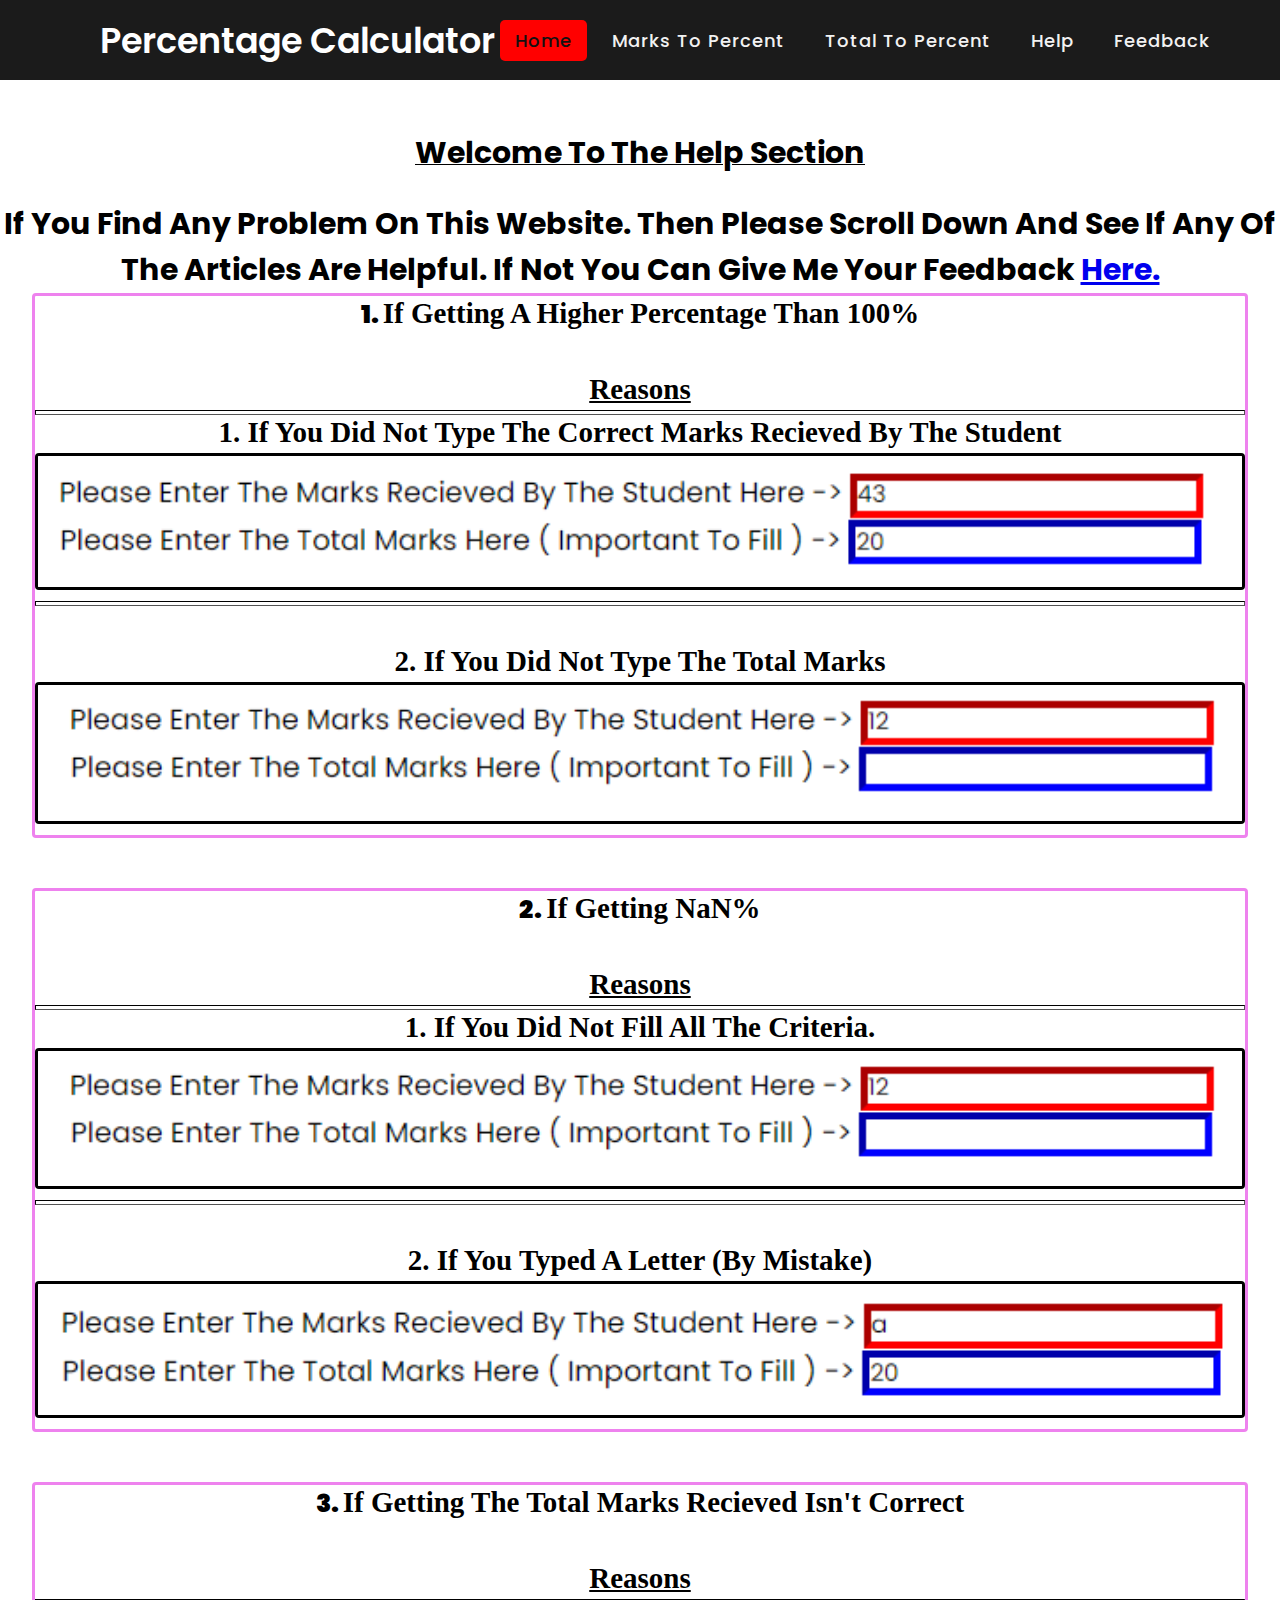
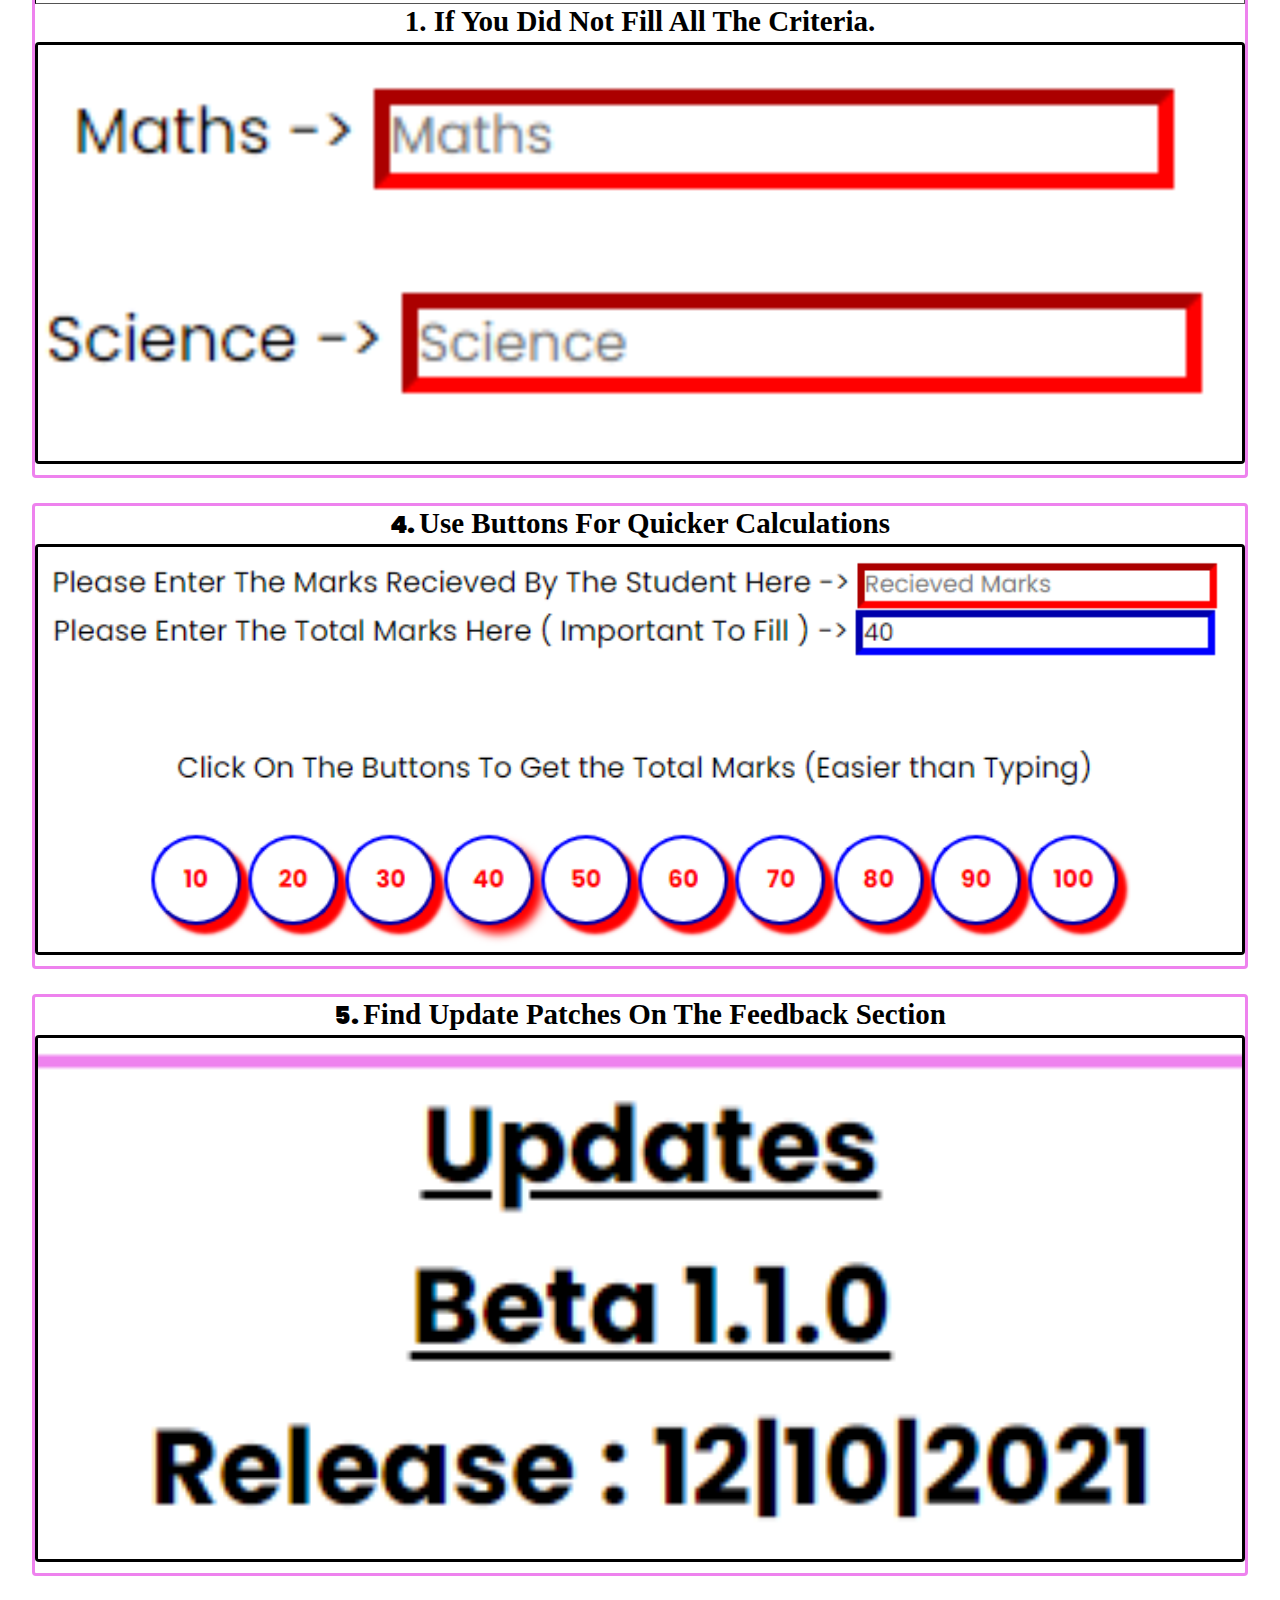
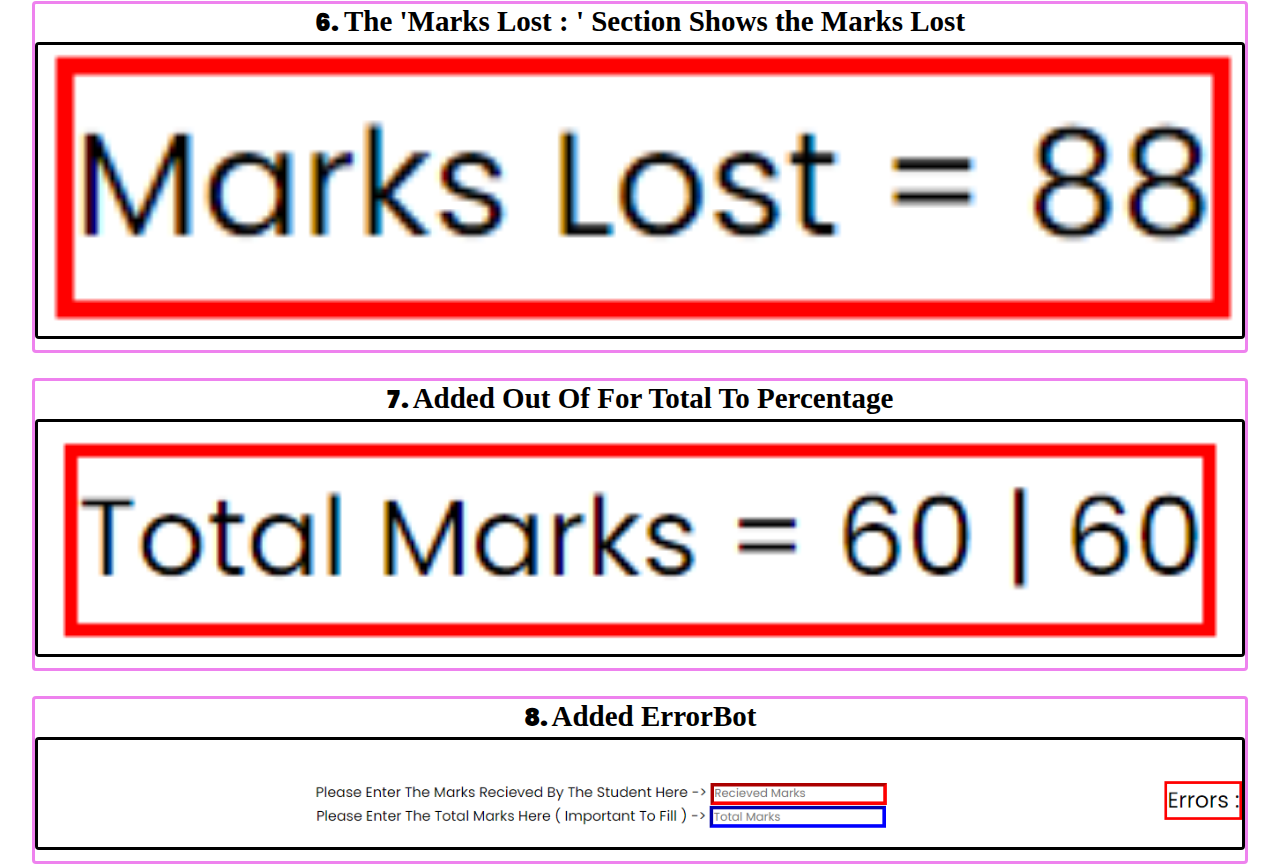
<file: help.html>
<!DOCTYPE html>
<!-- Created By Vihaan C -->
<html lang="en" dir="ltr">
   <head>
      <meta charset="utf-8">
      <title>Percentage Calculator</title>
      <link rel="stylesheet" href="style.css">
      <link rel="stylesheet" href="https://cdnjs.cloudflare.com/ajax/libs/font-awesome/5.15.3/css/all.min.css"/>
      <meta name="viewport" content="width=device-width, initial-scale=1.0">
      <link rel="shortcut icon" type="x-icon" href="Logo.png">
   </head>
   <body>
      <nav>
         <div class="logo">
            Percentage Calculator
         </div>
         <input type="checkbox" id="click">
         <label for="click" class="menu-btn">
         <i class="fas fa-bars"></i>
         </label>
         <ul>
            <li><a class="active" href="#" onclick="redirect_home()">Home</a></li>
            <li><a href="#" onclick="redirect_marks()">Marks To Percent</a></li>
            <li><a href="#" onclick="redirect_total()">Total To Percent</a></li>
            <li><a href="#" onclick="redirect_help()">Help</a></li>
            <li><a href="#" onclick="redirect_feedback()">Feedback</a></li>
         </ul>
      </nav>
      <br>
      <br>
      <center>
        <u><label id="header">Welcome To The Help Section</label></u>
        <br>
        <br>
        <label id="header">If You Find Any Problem On This Website. Then Please Scroll Down And See If Any Of The Articles Are Helpful. If Not You Can Give Me Your Feedback <a href="feedback.html">Here.</a></a></label>
        <br>
      <div id="article">
          <label id="article_text">1. </label> <label id="article_info">If Getting A Higher Percentage Than 100%</label>
          <br>
          <br>
          <u><label id="article_info">Reasons</label></u>
          <br>
          <hr>
          <label id="article_info">1. If You Did Not Type The Correct Marks Recieved By The Student</label>
          <br>
          <img src="Error_1.png">
          <br>
          <hr>
          <br>
          <label id="article_info">2. If You Did Not Type The Total Marks</label>
          <br>
          <img src="Error_2.png">

      </div>
      <br>
      <br>
      <div id="article">
        <label id="article_text">2. </label> <label id="article_info">If Getting NaN%</label>
        <br>
        <br>
        <u><label id="article_info">Reasons</label></u>
        <br>
        <hr>
        <label id="article_info">1. If You Did Not Fill All The Criteria.</label>
        <br>
        <img src="Error_2.png">
        <br>
        <hr>
        <br>
        <label id="article_info">2. If You Typed A Letter (By Mistake)</label>
        <br>
        <img src="Error_3.png">

    </div>

    <br>
      <br>
      <div id="article">
        <label id="article_text">3. </label> <label id="article_info">If Getting The Total Marks Recieved Isn't Correct</label>
        <br>
        <br>
        <u><label id="article_info">Reasons</label></u>
        <br>
        <hr>
        <label id="article_info">1. If You Did Not Fill All The Criteria.</label>
        <br>
        <img src="Error_4.png">
        <br>
        </div>
         <br>
        <div id="article">
         <label id="article_text">4. </label> <label id="article_info">Use Buttons For Quicker Calculations</label>
         <br>
         <img src="Error_5.png">
      </div>
         <br>
         <div id="article">
            <label id="article_text">5. </label> <label id="article_info">Find Update Patches On The Feedback Section</label>
            <br>
            <img src="Error_6.png">
            <br>
        </div>
        <br>
        <div id="article">
         <label id="article_text">6.</label> <label id="article_info">The 'Marks Lost : ' Section Shows the Marks Lost</label>
         <br>
         <img src="marks_lost_addition.png">
         <br>
     </div>
     <br>
     <div id="article">
      <label id="article_text">7. </label> <label id="article_info">Added Out Of For Total To Percentage</label>
      <br>
      <img src="total marks out of addition.png">
      <br>
  </div>
  <br>
  <div id="article">
   <label id="article_text">8. </label> <label id="article_info">Added ErrorBot</label>
   <br>
   <img src="error_bot_defined.png">
   <br>
</div>
    </center>
      </body>
      <script src="help.js"></script>
      </html>
</file>
<file: style.css>
@import url('https://fonts.googleapis.com/css?family=Poppins:400,500,600,700&display=swap');
*{
  margin: 0;
  padding: 0;
  box-sizing: border-box;
  font-family: 'Poppins', sans-serif;
} 
nav{
  display: flex;
  height: 80px;
  width: 100%;
  background: #1b1b1b;
  align-items: center;
  justify-content: space-between;
  padding: 0 50px 0 100px;
  flex-wrap: wrap;
}
nav .logo{
  color: #fff;
  font-size: 35px;
  font-weight: 600;
}
nav ul{
  display: flex;
  flex-wrap: wrap;
  list-style: none;
}
nav ul li{
  margin: 0 5px;
}
nav ul li a{
  color: #f2f2f2;
  text-decoration: none;
  font-size: 18px;
  font-weight: 500;
  padding: 8px 15px;
  border-radius: 5px;
  letter-spacing: 1px;
  transition: all 0.3s ease;
}
nav ul li a.active,
nav ul li a:hover{
  color: #111;
  background: red;
}
nav .menu-btn i{
  color: red;
  font-size: 22px;
  cursor: pointer;
  display: none;
}
input[type="checkbox"]{
  display: none;
}
@media (max-width: 1000px){
  nav{
    padding: 0 40px 0 50px;
  }
}
@media (max-width: 920px) {
  nav .menu-btn i{
    display: block;
  }
  #click:checked ~ .menu-btn i:before{
    content: "\f00d";
  }
  nav ul{
    position: fixed;
    top: 80px;
    left: -100%;
    background: #111;
    height: 100vh;
    width: 100%;
    text-align: center;
    display: block;
    transition: all 0.3s ease;
  }
  #click:checked ~ ul{
    left: 0;
  }
  nav ul li{
    width: 100%;
    margin: 40px 0;
  }
  nav ul li a{
    width: 100%;
    margin-left: -100%;
    display: block;
    font-size: 20px;
    transition: 0.6s cubic-bezier(0.68, -0.55, 0.265, 1.55);
  }
  #click:checked ~ ul li a{
    margin-left: 0px;
  }
  nav ul li a.active,
  nav ul li a:hover{
    background: none;
    color: cyan;
  }
}
.content{
  position: absolute;
  top: 50%;
  left: 50%;
  transform: translate(-50%, -50%);
  text-align: center;
  z-index: -1;
  width: 100%;
  padding: 0 30px;
  color: #1b1b1b;
}
.content div{
  font-size: 40px;
  font-weight: 700;
}

input {
  width: 200px;
  height: 25px;
  border-radius: 0px;
  border-color: red;
  border-width: 4px;
}

#input_total {
  width: 200px;
  height: 25px;
  border-radius: 0px;
  border-color: blue;
  border-width: 4px;
}

#marks_eti {
  height: 50px;
  width: 50px;
  border-radius: 75px;
  color: red;
  font-weight: bold;
  background-color: white;
  box-shadow: 5px 5px 2px red;
  border-color: blue;
}
#marks_eti_1 {
  height: 50px;
  width: 200px;
  border-radius: 0px;
  color: red;
  font-weight: bold;
  background-color: white;
  box-shadow: 5px 5px 2px red;
  border-color: blue;
  float: right;
}

#marks_eti_1:hover {
  cursor: pointer;
  box-shadow: 5px 5px 5px blue;
}

#marks_eti_2 {
  height: 50px;
  width: 200px;
  border-radius: 0px;
  color: red;
  font-weight: bold;
  background-color: white;
  box-shadow: 5px 5px 2px red;
  border-color: blue;
}

#marks_eti_2:hover {
  cursor: pointer;
  box-shadow: 5px 5px 5px red;
}

#marks_eti:hover {
  cursor: pointer;
  box-shadow: 5px 5px 5px red;
}

#button_get {
  height: 50px;
  width: 200px;
  border-radius: 0px;
  font-size: 25px;
  color: blue;
  font-weight: bold;
  background-color: white;
  box-shadow: 5px 5px 10px red;
  border-color: red;
}

#button_get:hover {
  cursor: pointer;
  box-shadow: 5px 5px 5px blue;
}

#error {
  font-size: 25px;
  border-radius: 0px;
  border-color: red;
  border-width: 3px;
  border-style: solid;
  width: fit-content;
}

#error_marks {
  font-size: 25px;
  border-radius: 0px;
  border-color: red;
  border-width: 3px;
  border-style: solid;
  width: fit-content;
}

#error_zenfinder {
  font-size: 25px;
  border-radius: 0px;
  border-color: red;
  border-width: 3px;
  border-style: solid;
  width: fit-content;
  float: right;
}

#Percentage {
  font-size: 25px;
  border-radius: 0px;
  border-color: red;
  border-width: 3px;
  border-style: solid;
  width: fit-content;
}

#Marks {
  font-size: 25px;
  border-radius: 0px;
  border-color: red;
  border-width: 3px;
  border-style: solid;
  width: fit-content;
}

#header {
  font-size: 30px;
  font-weight: 700;
}

#article {
  border-style: solid;
  border-radius: 4px;
  border-color: violet;
  width: 95%;
  font-weight: bold;
  font-size: 25px;
}

#article_text {
  font-size: 25px;
  font-weight: bolder;
}

#article_info {
  font-size: 29px;
  font-family: fantasy;
  font-weight: bolder;
}

hr {
  border-color: black;
  height: 5px;
  fill: black;
}

img {
  border-color: black;
  border-radius: 4px;
  border-style: solid;
  width: 100%;
}

#Feedback {
  width: 75%;
  height: 150px;
  border-radius: 0px;
  border-color: blue;
  border-width: 4px;
}

body {
  width: 100%;
}

#error_marks_average{
  font-size: 25px;
  border-radius: 0px;
  border-color: red;
  border-width: 3px;
  border-style: solid;
  width: fit-content;
}

#error_marks_average_percent{
  font-size: 25px;
  border-radius: 0px;
  border-color: red;
  border-width: 3px;
  border-style: solid;
  width: fit-content;
}

#extra_marks {
  height: 25px;
  width: 25px;
}
</file>
